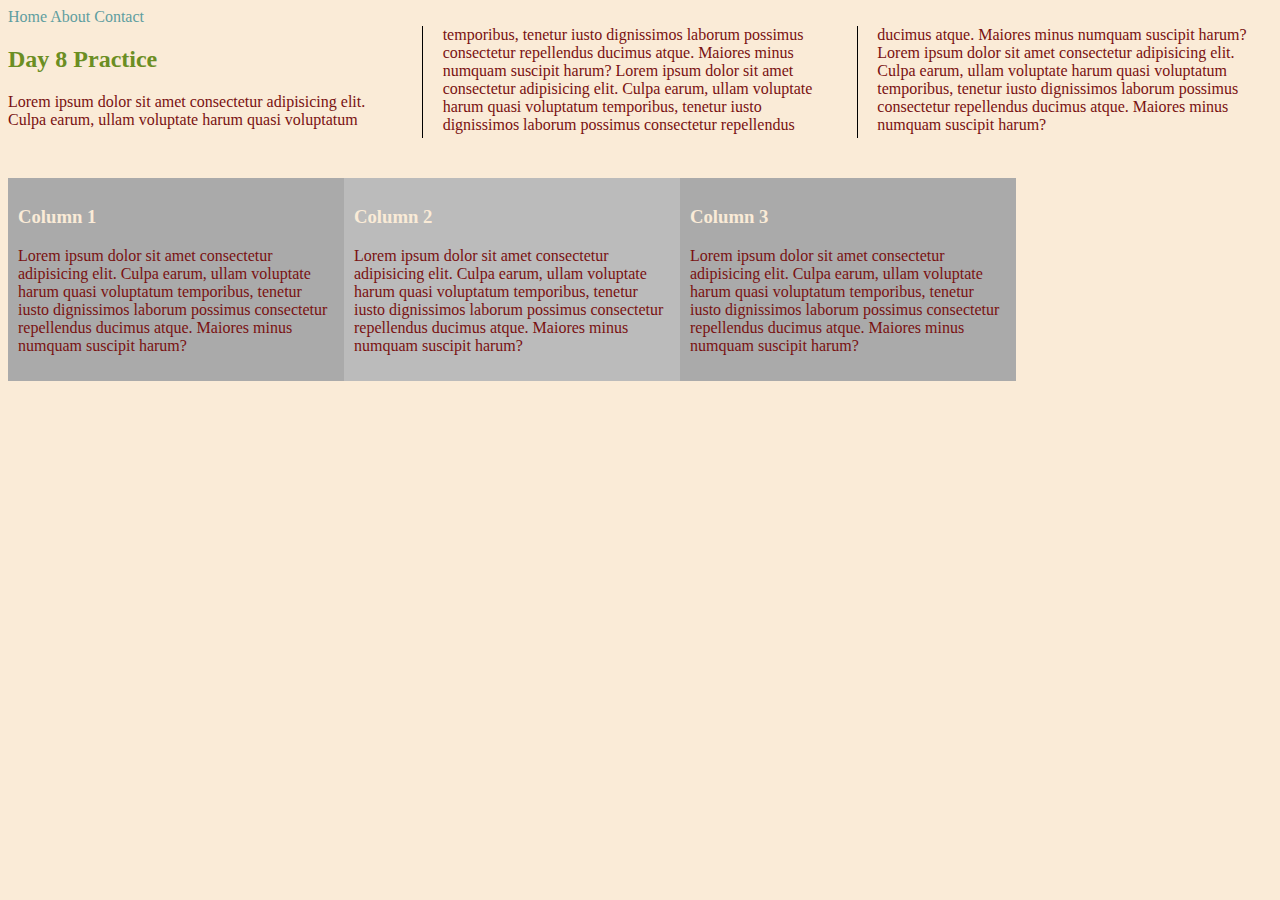
<file: index.html>
<!DOCTYPE html>
<html lang="en">
<head>
    <meta charset="UTF-8">
    <meta http-equiv="X-UA-Compatible" content="IE=edge">
    <meta name="viewport" content="width=device-width, initial-scale=1.0">
   <link rel="stylesheet" href="css/stylesheet.css" />
    <title>Day 8 Practice</title>
</head>

    <body>
    <header>
        
        <nav>
            <a href="#">Home</a>
            <a href="about.html">About</a>
            <a href="contact.html">Contact</a>
        </nav>

        <main>
        <div class="text-columns">
            <h2> Day 8 Practice</h2>
        <p>
            Lorem ipsum dolor sit amet consectetur adipisicing elit. Culpa earum, ullam voluptate harum quasi voluptatum temporibus, tenetur iusto dignissimos laborum possimus consectetur repellendus ducimus atque. Maiores minus numquam suscipit harum?
            Lorem ipsum dolor sit amet consectetur adipisicing elit. Culpa earum, ullam voluptate harum quasi voluptatum temporibus, tenetur iusto dignissimos laborum possimus consectetur repellendus ducimus atque. Maiores minus numquam suscipit harum?
            Lorem ipsum dolor sit amet consectetur adipisicing elit. Culpa earum, ullam voluptate harum quasi voluptatum temporibus, tenetur iusto dignissimos laborum possimus consectetur repellendus ducimus atque. Maiores minus numquam suscipit harum?
        </p>

        </div>
            </main>

            <aside>
                <div class="row">
                    <div class="column" style="background-color:#aaa;">
                        <h3>Column 1</h3>
                        <p>Lorem ipsum dolor sit amet consectetur adipisicing elit. Culpa earum, ullam voluptate harum quasi voluptatum temporibus, tenetur iusto dignissimos laborum possimus consectetur repellendus ducimus atque. Maiores minus numquam suscipit harum?</p>
                    </div>
                    <div class="column" style="background-color:#bbb;">
                        <h3>Column 2</h3>
                        <p>Lorem ipsum dolor sit amet consectetur adipisicing elit. Culpa earum, ullam voluptate harum quasi voluptatum temporibus, tenetur iusto dignissimos laborum possimus consectetur repellendus ducimus atque. Maiores minus numquam suscipit harum?</p>
                    </div>
                    <div class="column" style="background-color:#aaa;">
                        <h3>Column 3</h3>
                        <p>Lorem ipsum dolor sit amet consectetur adipisicing elit. Culpa earum, ullam voluptate harum quasi voluptatum temporibus, tenetur iusto dignissimos laborum possimus consectetur repellendus ducimus atque. Maiores minus numquam suscipit harum?</p>
                    </div>
                  </div>
            </aside>



    </header>
    </body>

</html>
</file>
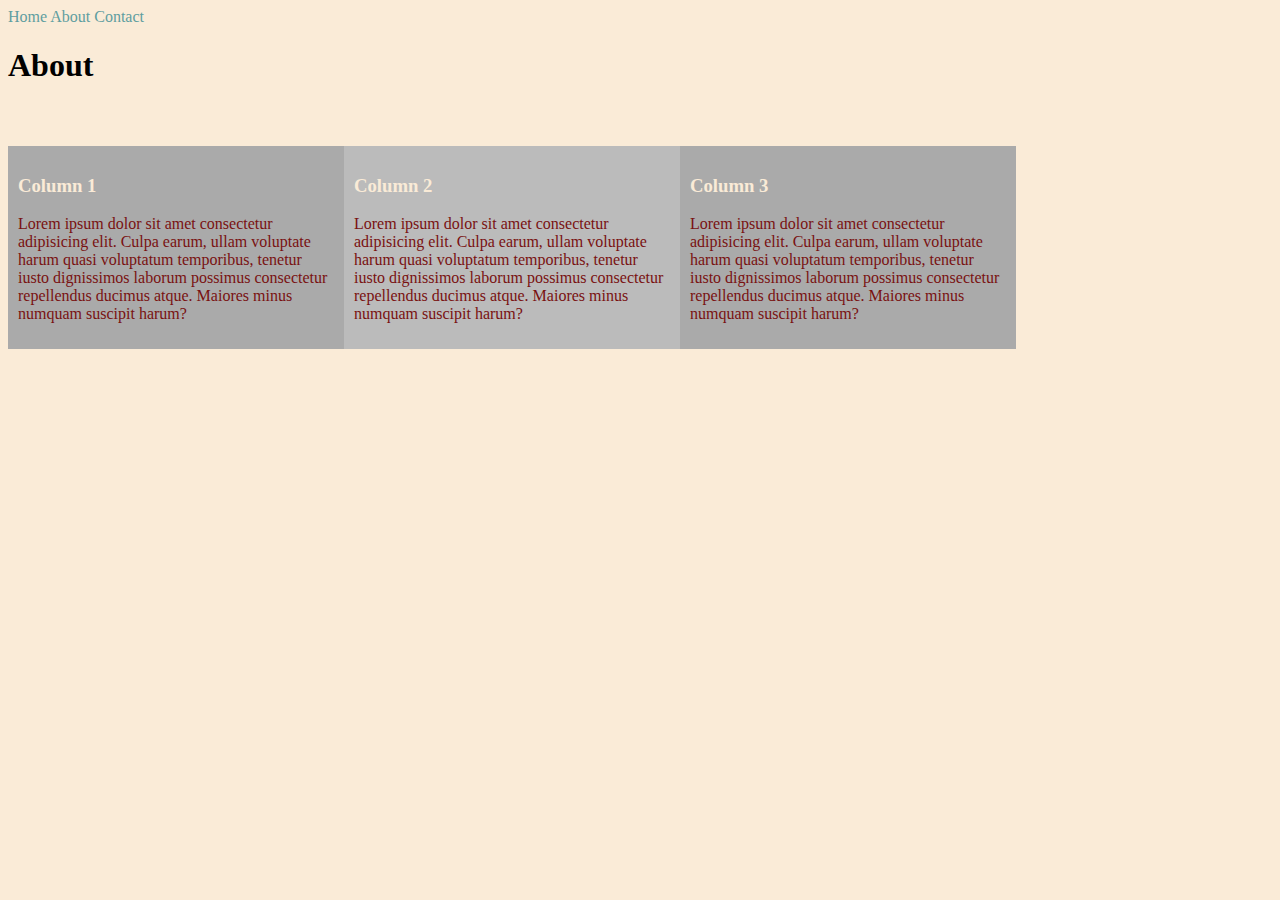
<file: about.html>
<!DOCTYPE html>
<html lang="en">
<head>
    <meta charset="UTF-8">
    <meta http-equiv="X-UA-Compatible" content="IE=edge">
    <meta name="viewport" content="width=device-width, initial-scale=1.0">
   <link rel="stylesheet" href="css/stylesheet.css" />
    <title>Day 8 Practice</title>
</head>

    <body>
    <header>
        
        <nav>
            <a href="#">Home</a>
            <a href="about.html">About</a>
            <a href="contact.html">Contact</a>
        </nav>


            <aside>
                <h1>About</h1>
                <div class="row">
                    <div class="column" style="background-color:#aaa;">
                        <h3>Column 1</h3>
                        <p>Lorem ipsum dolor sit amet consectetur adipisicing elit. Culpa earum, ullam voluptate harum quasi voluptatum temporibus, tenetur iusto dignissimos laborum possimus consectetur repellendus ducimus atque. Maiores minus numquam suscipit harum?</p>
                    </div>
                    <div class="column" style="background-color:#bbb;">
                        <h3>Column 2</h3>
                        <p>Lorem ipsum dolor sit amet consectetur adipisicing elit. Culpa earum, ullam voluptate harum quasi voluptatum temporibus, tenetur iusto dignissimos laborum possimus consectetur repellendus ducimus atque. Maiores minus numquam suscipit harum?</p>
                    </div>
                    <div class="column" style="background-color:#aaa;">
                        <h3>Column 3</h3>
                        <p>Lorem ipsum dolor sit amet consectetur adipisicing elit. Culpa earum, ullam voluptate harum quasi voluptatum temporibus, tenetur iusto dignissimos laborum possimus consectetur repellendus ducimus atque. Maiores minus numquam suscipit harum?</p>
                    </div>
                  </div>
            </aside>



    </header>
    </body>

</html>
</file>
<file: css/stylesheet.css>
body{
    background-color: antiquewhite;
}

a{
    text-decoration: none;
    color: cadetblue;
}

.text-columns{
column-count: 3;
column-gap: 40px;
column-rule: 1px solid ;
}

h2{
    color: olivedrab;
}

h3{
    color: antiquewhite;
}

p{
    color: rgb(121, 17, 17);
}

.row:after{
    content: "";
    display: table;
    clear: both;
}

.column{
    margin-top: 40px;
    float: left;
    width: 25%;
    padding: 10px;
}
</file>
